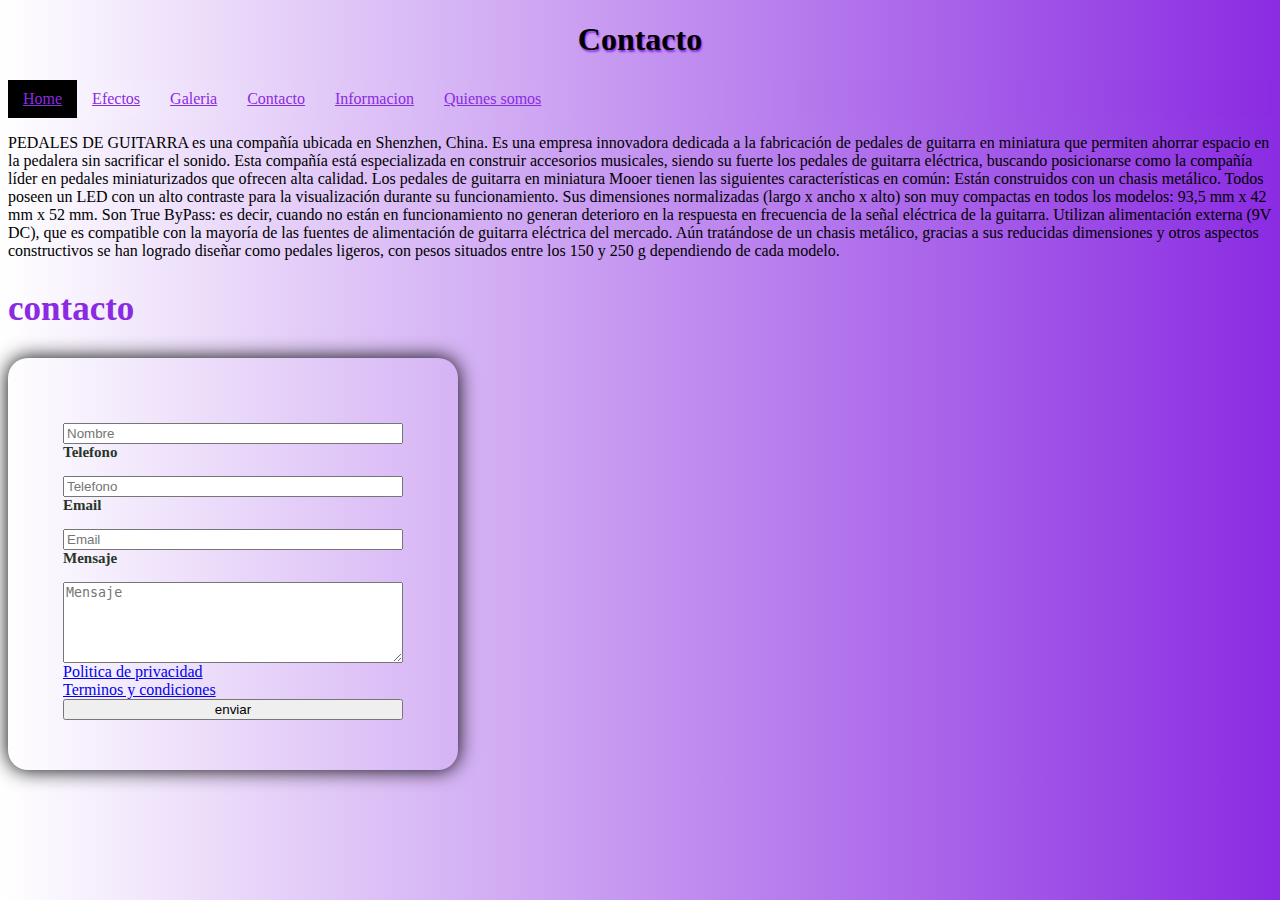
<file: pages/contacto.html>
<!DOCTYPE html>
<html lang="en">

<head>
  <meta charset="UTF-8">
  <meta name="viewport" content="width=device-width, initial-scale=1.0">
  <meta name="keywords" content="contactanos, contacto, guitarrista, pedales">
  <link rel="stylesheet" href="/css/contacto.css">
  <link href="https://cdn.jsdelivr.net/npm/bootstrap@5.3.2/dist/css/bootstrap.min.css" rel="stylesheet"
    integrity="sha384-T3c6CoIi6uLrA9TneNEoa7RxnatzjcDSCmG1MXxSR1GAsXEV/Dwwykc2MPK8M2HN" crossorigin="anonymous">
  <title>Pedales de guitarra-Contacto</title>
</head>

<body>
  <h1>Contacto</h1>
  <header>
    <nav>
      <div>
        <ul>
          <li><a class="active" href="../index.html">Home</a></li>
          <li><a href="../pages/efectos.html">Efectos</a></li>
          <li><a href="../pages/galeria.html">Galeria</a></li>
          <li><a href="../pages/contacto.html">Contacto</a></li>
          <li><a href="../pages/informacion.html">Informacion</a></li>
          <li><a href="../pages/quienes somos.html">Quienes somos</a></li>

        </ul>
      </div>
    </nav>
  </header>

  <p>PEDALES DE GUITARRA es una compañía ubicada en Shenzhen, China. Es una empresa innovadora dedicada a la fabricación
    de pedales de guitarra en miniatura que permiten ahorrar espacio en la pedalera sin sacrificar el sonido. Esta
    compañía está especializada en construir accesorios musicales, siendo su fuerte los pedales de guitarra eléctrica,
    buscando posicionarse como la compañía líder en pedales miniaturizados que ofrecen alta calidad.

    Los pedales de guitarra en miniatura Mooer tienen las siguientes características en común:

    Están construidos con un chasis metálico.

    Todos poseen un LED con un alto contraste para la visualización durante su funcionamiento.

    Sus dimensiones normalizadas (largo x ancho x alto) son muy compactas en todos los modelos: 93,5 mm x 42 mm x 52 mm.

    Son True ByPass: es decir, cuando no están en funcionamiento no generan deterioro en la respuesta en frecuencia de
    la señal eléctrica de la guitarra.

    Utilizan alimentación externa (9V DC), que es compatible con la mayoría de las fuentes de alimentación de guitarra
    eléctrica del mercado.

    Aún tratándose de un chasis metálico, gracias a sus reducidas dimensiones y otros aspectos constructivos se han
    logrado diseñar como pedales ligeros, con pesos situados entre los 150 y 250 g dependiendo de cada modelo.

  </p>

  <h2>contacto</h2>

  <form>
    <div class="input-group">

      <label for="Name"></label>
      <input type="text" name="name" id="name" placeholder="Nombre">

      <label for="phone">Telefono</label>
      <input type="tel" name="phone" id="phone" placeholder="Telefono">

      <label for="email">Email</label>
      <input type="email" name="email" id="email" placeholder="Email">

      <label for="messsage">Mensaje</label>
      <textarea name="message" id="message" cols="30" rows="5" placeholder="Mensaje"></textarea>

      <div class="form-txt"></div>
      <a href="#">Politica de privacidad</a>
      <a href="#">Terminos y condiciones</a>

      <input class="btn" type="submit" value="enviar">

    </div>

  </form>

  <script src="https://cdn.jsdelivr.net/npm/bootstrap@5.3.2/dist/js/bootstrap.bundle.min.js"
    integrity="sha384-C6RzsynM9kWDrMNeT87bh95OGNyZPhcTNXj1NW7RuBCsyN/o0jlpcV8Qyq46cDfL"
    crossorigin="anonymous"></script>
</body>

</html>
</file>
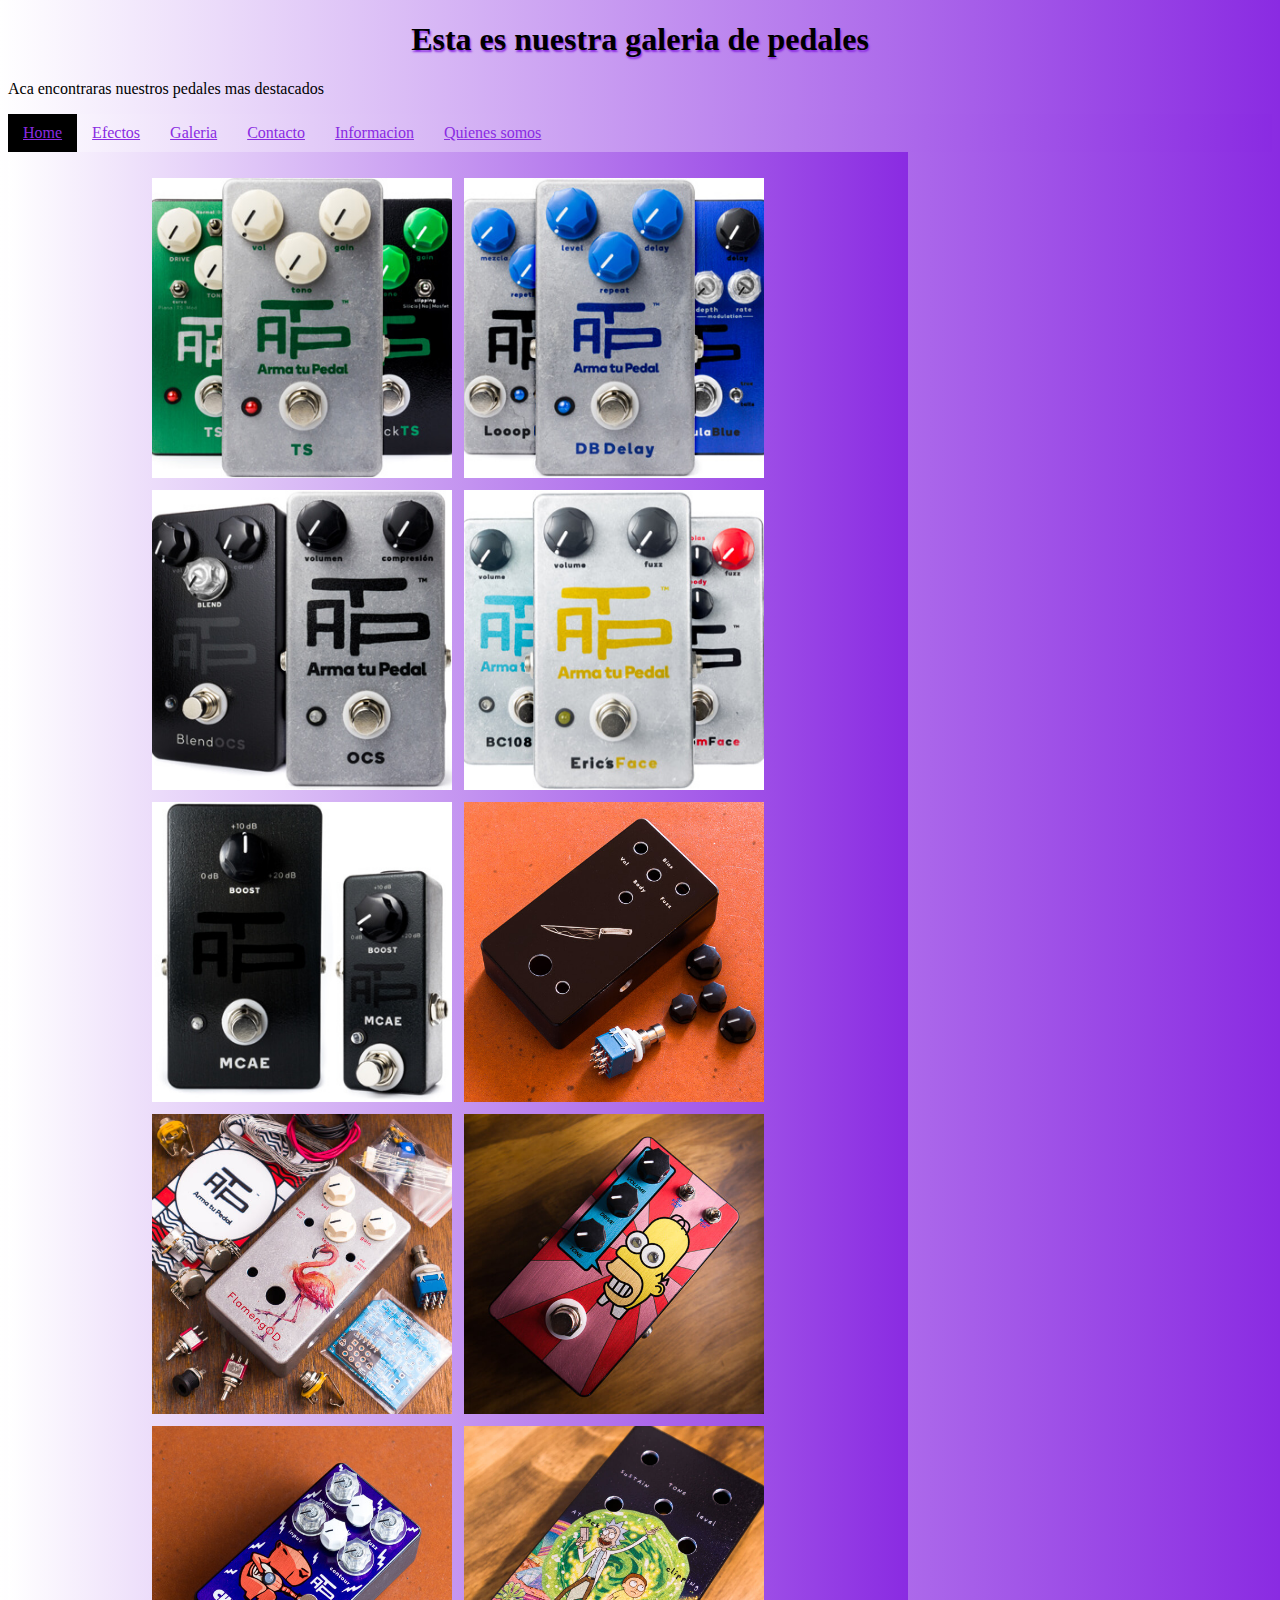
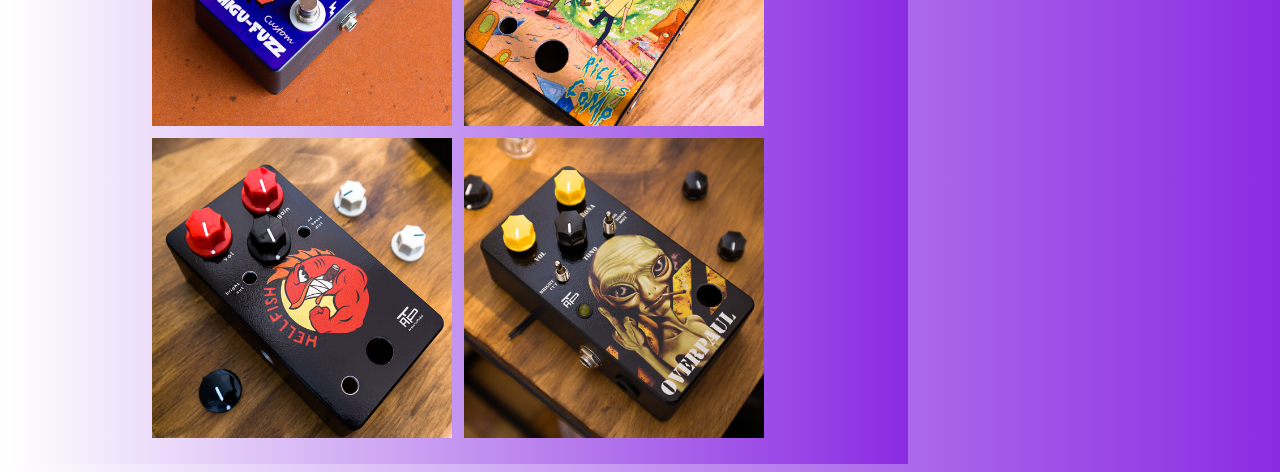
<file: pages/galeria.html>
<!DOCTYPE html>
<html lang="en">

<head>
  <meta charset="UTF-8">
  <meta name="viewport" content="width=device-width, initial-scale=1.0">
  <meta name="keywords" content="galeria, fotos, pedales, guitarra, sonidos">
  <link rel="stylesheet" href="/css/galeria.css">
  <link href="https://cdn.jsdelivr.net/npm/bootstrap@5.3.2/dist/css/bootstrap.min.css" rel="stylesheet"
    integrity="sha384-T3c6CoIi6uLrA9TneNEoa7RxnatzjcDSCmG1MXxSR1GAsXEV/Dwwykc2MPK8M2HN" crossorigin="anonymous">
  <title>Pedales de guitarra-Galeria</title>
</head>

<body>
  <h1>Esta es nuestra galeria de pedales</h1>
  <p>Aca encontraras nuestros pedales mas destacados</p>
  <header>
    <nav>
      <div>
        <ul>
          <li><a class="active" href="../index.html">Home</a></li>
          <li><a href="../pages/efectos.html">Efectos</a></li>
          <li><a href="../pages/galeria.html">Galeria</a></li>
          <li><a href="../pages/contacto.html">Contacto</a></li>
          <li><a href="../pages/informacion.html">Informacion</a></li>
          <li><a href="../pages/quienes somos.html">Quienes somos</a></li>

        </ul>
      </div>
    </nav>
  </header>

  <div class="container">
    <img src="/medios/PEDALESS/IMG 1.jpg" alt="Image1">
    <img src="/medios/PEDALESS/IMG 2.jpg" alt="Image2">
    <img src="/medios/PEDALESS/IMG 3.jpg" alt="image3">
    <img src="/medios/PEDALESS/IMG 4.jpg" alt="Image4">
    <img src="/medios/PEDALESS/IMG 5.jpg" alt="Image5">
    <img src="/medios/PEDALESS/IMG 6.jpg" alt="Image6">
    <img src="/medios/PEDALESS/IMG7.jpg" alt="Image7">
    <img src="/medios/PEDALESS/IMG8.jpg" alt="Image8">
    <img src="/medios/PEDALESS/IMG9.jpg" alt="Image9">
    <img src="/medios/PEDALESS/IMG10.jpg" alt="Image10">
    <img src="/medios/PEDALESS/IMG11.jpg" alt="Image11">
    <img src="/medios/PEDALESS/IMG12.jpg" alt="Image12">
  </div>

  <script src="https://cdn.jsdelivr.net/npm/bootstrap@5.3.2/dist/js/bootstrap.bundle.min.js"
    integrity="sha384-C6RzsynM9kWDrMNeT87bh95OGNyZPhcTNXj1NW7RuBCsyN/o0jlpcV8Qyq46cDfL"
    crossorigin="anonymous"></script>
</body>

</html>
</file>
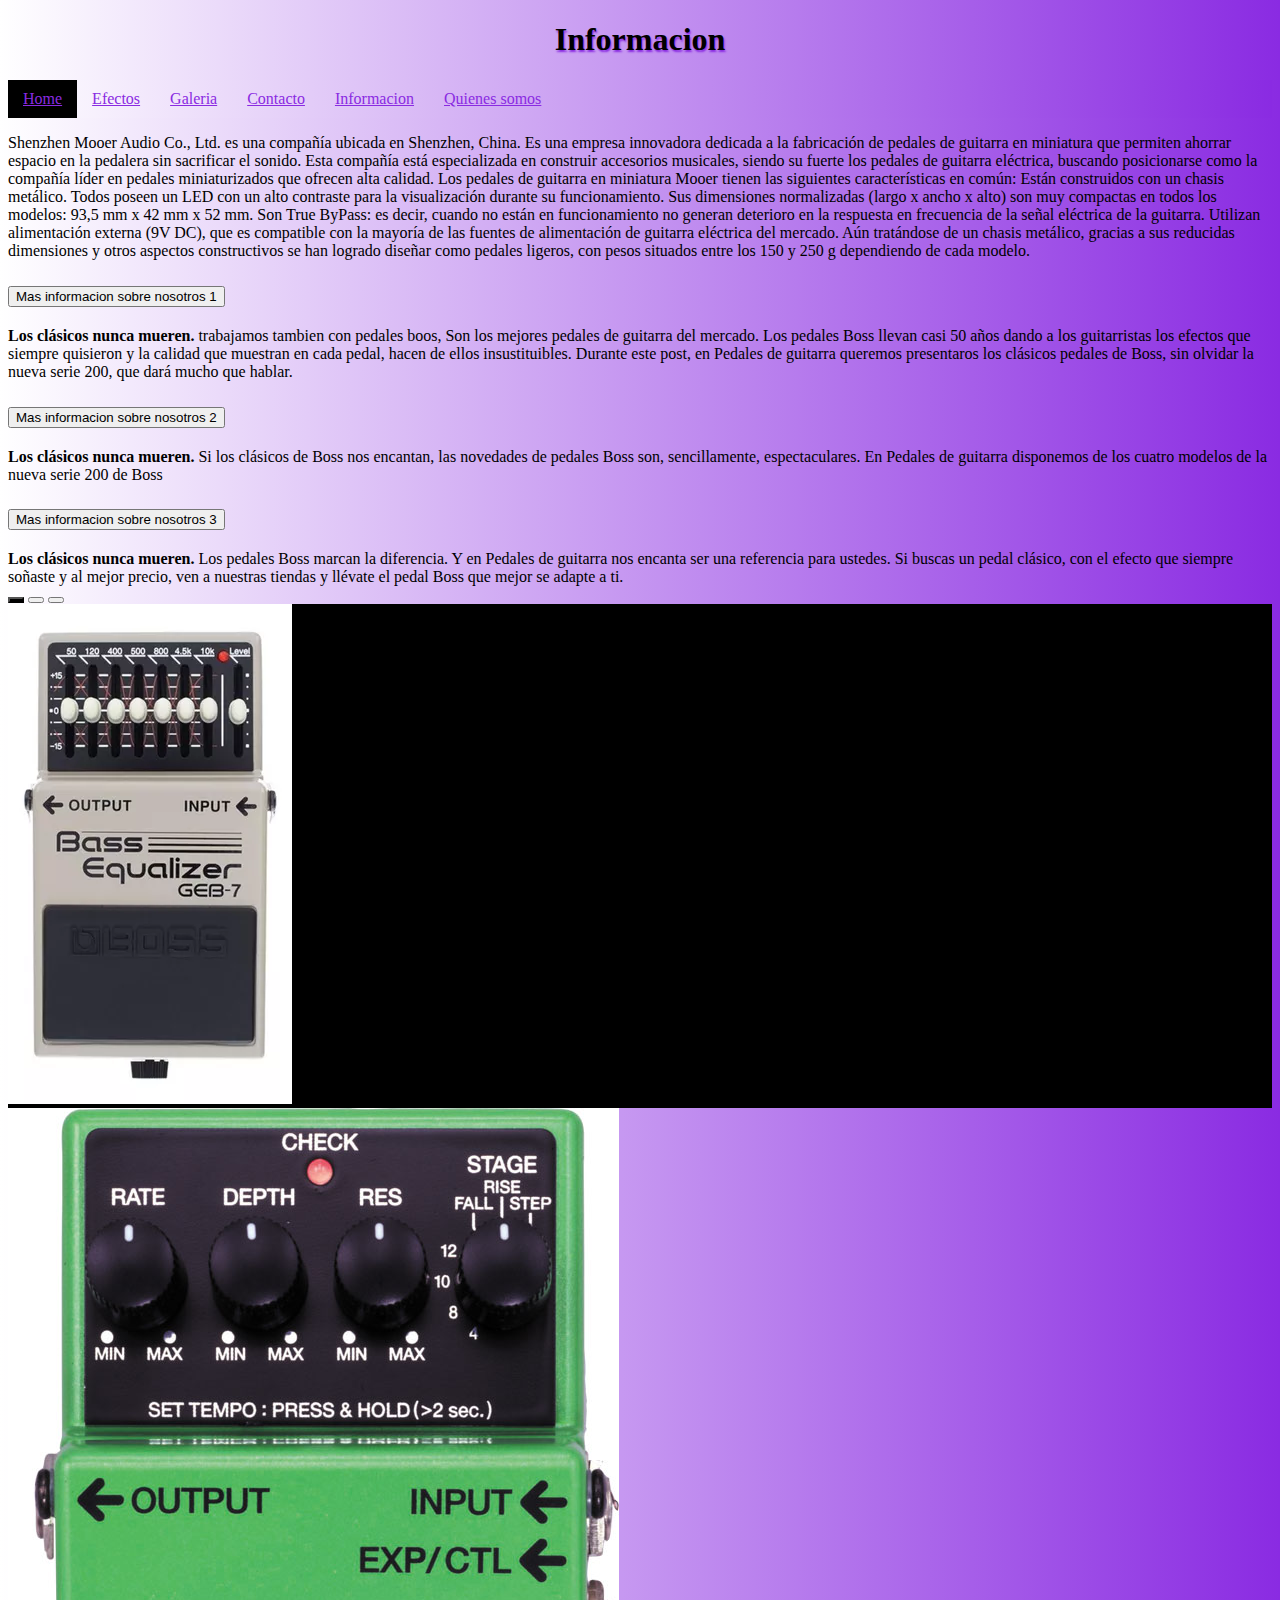
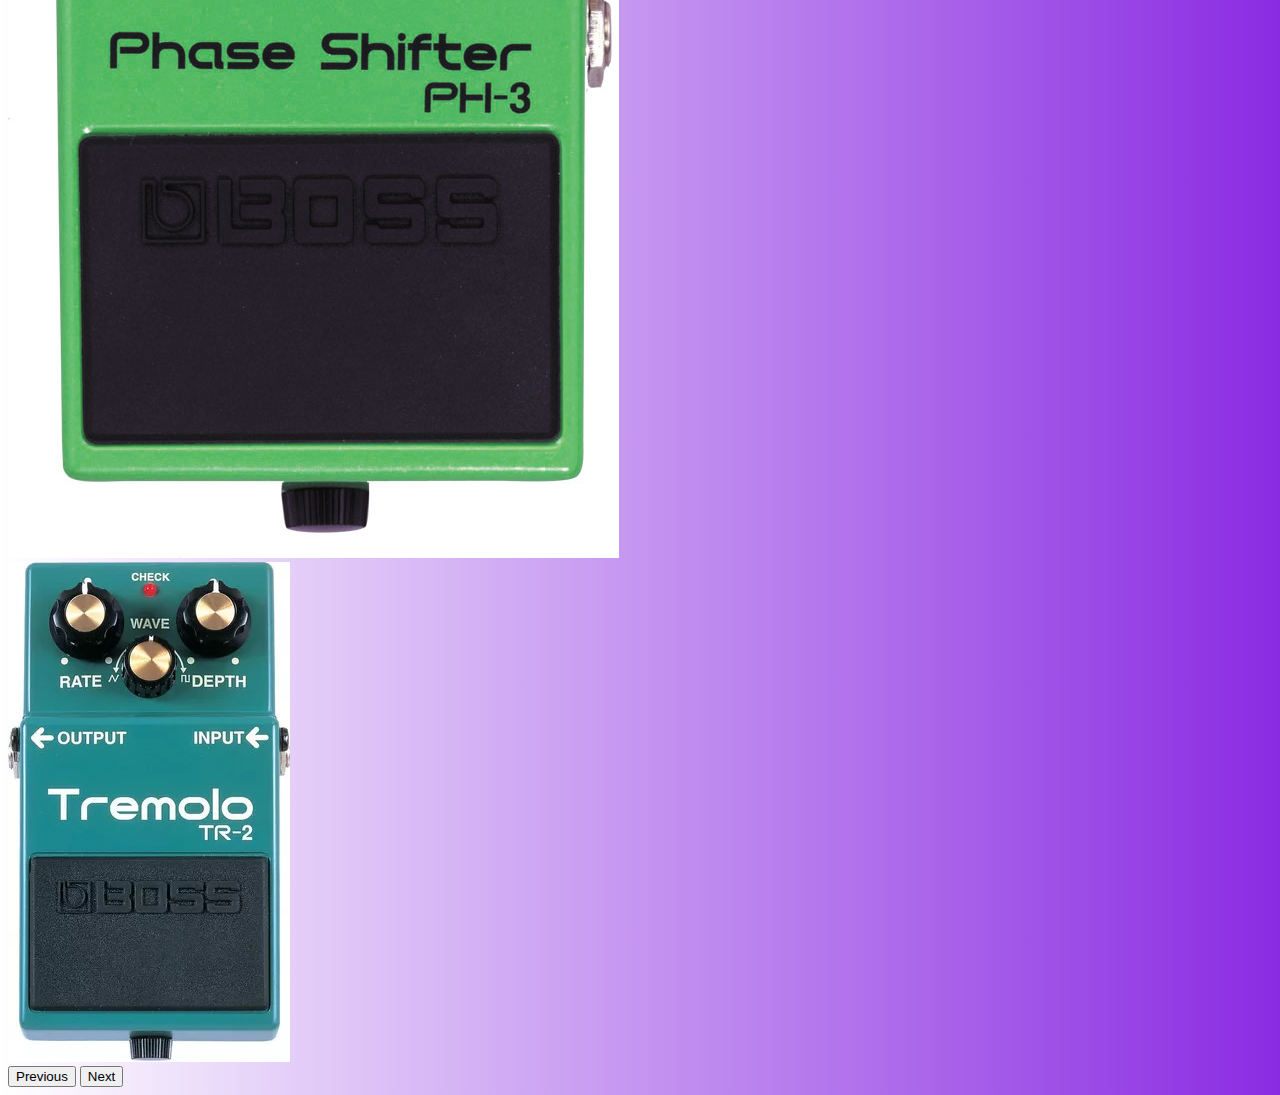
<file: pages/informacion.html>
<!DOCTYPE html>
<html lang="en">

<head>
  <meta charset="UTF-8">
  <meta name="viewport" content="width=device-width, initial-scale=1.0">
  <meta name="keywords" content="informacion, productos, guitarra, guitarristas, pedales">
  <link rel="stylesheet" href="/css/informacion.css">
  <link href="https://cdn.jsdelivr.net/npm/bootstrap@5.3.2/dist/css/bootstrap.min.css" rel="stylesheet"
    integrity="sha384-T3c6CoIi6uLrA9TneNEoa7RxnatzjcDSCmG1MXxSR1GAsXEV/Dwwykc2MPK8M2HN" crossorigin="anonymous">
  <title>Pedales de guitarra-Informacion</title>
</head>

<body>
  <h1>Informacion</h1>
  <header>
    <nav>
      <div>
        <ul>
          <li><a class="active" href="../index.html">Home</a></li>
          <li><a href="../pages/efectos.html">Efectos</a></li>
          <li><a href="../pages/galeria.html">Galeria</a></li>
          <li><a href="../pages/contacto.html">Contacto</a></li>
          <li><a href="../pages/informacion.html">Informacion</a></li>
          <li><a href="../pages/quienes somos.html">Quienes somos</a></li>



        </ul>
      </div>
    </nav>
  </header>
  <p>Shenzhen Mooer Audio Co., Ltd. es una compañía ubicada en Shenzhen, China. Es una empresa innovadora dedicada a la
    fabricación de pedales de guitarra en miniatura que permiten ahorrar espacio en la pedalera sin sacrificar el
    sonido. Esta compañía está especializada en construir accesorios musicales, siendo su fuerte los pedales de guitarra
    eléctrica, buscando posicionarse como la compañía líder en pedales miniaturizados que ofrecen alta calidad.

    Los pedales de guitarra en miniatura Mooer tienen las siguientes características en común:

    Están construidos con un chasis metálico.

    Todos poseen un LED con un alto contraste para la visualización durante su funcionamiento.

    Sus dimensiones normalizadas (largo x ancho x alto) son muy compactas en todos los modelos: 93,5 mm x 42 mm x 52 mm.

    Son True ByPass: es decir, cuando no están en funcionamiento no generan deterioro en la respuesta en frecuencia de
    la señal eléctrica de la guitarra.

    Utilizan alimentación externa (9V DC), que es compatible con la mayoría de las fuentes de alimentación de guitarra
    eléctrica del mercado.

    Aún tratándose de un chasis metálico, gracias a sus reducidas dimensiones y otros aspectos constructivos se han
    logrado diseñar como pedales ligeros, con pesos situados entre los 150 y 250 g dependiendo de cada modelo.</p>

  <div class="accordion" id="accordionExample">
    <div class="accordion-item">
      <h2 class="accordion-header">
        <button class="accordion-button" type="button" data-bs-toggle="collapse" data-bs-target="#collapseOne"
          aria-expanded="true" aria-controls="collapseOne">
          Mas informacion sobre nosotros 1
        </button>
      </h2>
      <div id="collapseOne" class="accordion-collapse collapse show" data-bs-parent="#accordionExample">
        <div class="accordion-body">
          <strong>Los clásicos nunca mueren.</strong> trabajamos tambien con pedales boos, Son los mejores pedales de
          guitarra del mercado. Los pedales Boss llevan casi 50 años dando a los guitarristas los efectos que siempre
          quisieron y la calidad que muestran en cada pedal, hacen de ellos insustituibles. Durante este post, en
          Pedales de guitarra queremos presentaros los clásicos pedales de Boss, sin olvidar la nueva serie 200, que
          dará mucho
          que hablar.
        </div>
      </div>
    </div>
    <div class="accordion-item">
      <h2 class="accordion-header">
        <button class="accordion-button collapsed" type="button" data-bs-toggle="collapse" data-bs-target="#collapseTwo"
          aria-expanded="false" aria-controls="collapseTwo">
          Mas informacion sobre nosotros 2
        </button>
      </h2>
      <div id="collapseTwo" class="accordion-collapse collapse" data-bs-parent="#accordionExample">
        <div class="accordion-body">
          <strong>Los clásicos nunca mueren.</strong> Si los clásicos de Boss nos encantan, las novedades de pedales
          Boss son, sencillamente, espectaculares. En Pedales de guitarra disponemos de los cuatro modelos de la nueva
          serie 200
          de Boss 
        </div>
      </div>
    </div>
    <div class="accordion-item">
      <h2 class="accordion-header">
        <button class="accordion-button collapsed" type="button" data-bs-toggle="collapse"
          data-bs-target="#collapseThree" aria-expanded="false" aria-controls="collapseThree">
          Mas informacion sobre nosotros 3
        </button>
      </h2>
      <div id="collapseThree" class="accordion-collapse collapse" data-bs-parent="#accordionExample">
        <div class="accordion-body">
          <strong>Los clásicos nunca mueren.</strong> Los pedales Boss marcan la diferencia. Y en Pedales de guitarra nos
          encanta ser una referencia para ustedes. Si buscas un pedal clásico, con el efecto que siempre soñaste y al
          mejor precio, ven a nuestras tiendas y llévate el pedal Boss que mejor se adapte a ti.
        </div>
      </div>
    </div>
  </div>

  <div id="carouselExampleIndicators" class="carousel slide w-25">
    <div class="carousel-indicators">
      <button type="button" data-bs-target="#carouselExampleIndicators" data-bs-slide-to="0" class="active" aria-current="true" aria-label="Slide 1"></button>
      <button type="button" data-bs-target="#carouselExampleIndicators" data-bs-slide-to="1" aria-label="Slide 2"></button>
      <button type="button" data-bs-target="#carouselExampleIndicators" data-bs-slide-to="2" aria-label="Slide 3"></button>
    </div>
    <div class="carousel-inner">
      <div class="carousel-item active">
        <img src="../medios/PEDALESS/pedal boss1.webp" class="d-block w-100" alt="...">
      </div>
      <div class="carousel-item">
        <img src="../medios/PEDALESS/boss33.jpg" class="d-block w-100" alt="...">
      </div>
      <div class="carousel-item">
        <img src="../medios/PEDALESS/pedal boss 3.webp" class="d-block w-100" alt="...">
      </div>
    </div>
    <button class="carousel-control-prev" type="button" data-bs-target="#carouselExampleIndicators" data-bs-slide="prev">
      <span class="carousel-control-prev-icon" aria-hidden="true"></span>
      <span class="visually-hidden">Previous</span>
    </button>
    <button class="carousel-control-next" type="button" data-bs-target="#carouselExampleIndicators" data-bs-slide="next">
      <span class="carousel-control-next-icon" aria-hidden="true"></span>
      <span class="visually-hidden">Next</span>
    </button>
  </div>

  <script src="https://cdn.jsdelivr.net/npm/bootstrap@5.3.2/dist/js/bootstrap.bundle.min.js"
    integrity="sha384-C6RzsynM9kWDrMNeT87bh95OGNyZPhcTNXj1NW7RuBCsyN/o0jlpcV8Qyq46cDfL"
    crossorigin="anonymous"></script>
</body>

</html>
</file>
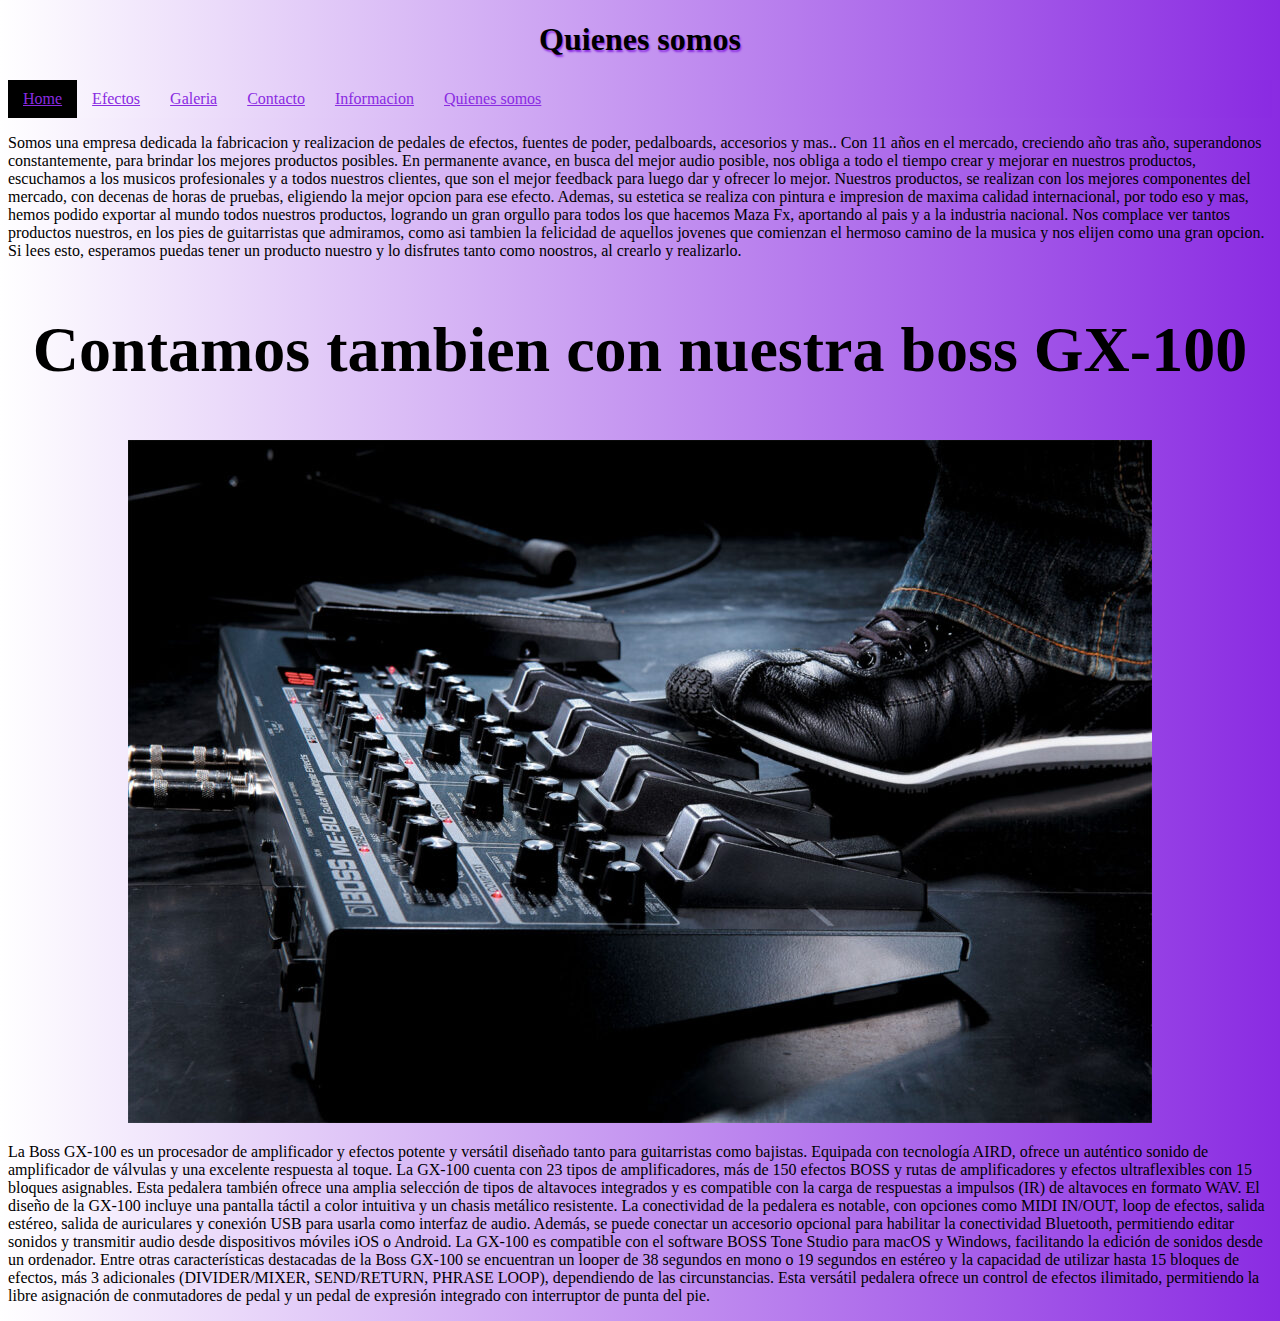
<file: pages/quienes somos.html>
<!DOCTYPE html>
<html lang="en">

<head>
  <meta charset="UTF-8">
  <meta name="viewport" content="width=device-width, initial-scale=1.0">
  <meta name="keywords" content="quienes somos, informacion, pedales, guitarra, sonidos">
  <link rel="stylesheet" href="/css/quienessomos.css">
  <link href="https://cdn.jsdelivr.net/npm/bootstrap@5.3.2/dist/css/bootstrap.min.css" rel="stylesheet"
    integrity="sha384-T3c6CoIi6uLrA9TneNEoa7RxnatzjcDSCmG1MXxSR1GAsXEV/Dwwykc2MPK8M2HN" crossorigin="anonymous">
  <title>Pedales de guitarra-Quienes somos</title>
</head>

<body>
  <h1>Quienes somos</h1>
  <header>
    <nav>
      <div>
        <ul>
          <li><a class="active" href="../index.html">Home</a></li>
          <li><a href="../pages/efectos.html">Efectos</a></li>
          <li><a href="../pages/galeria.html">Galeria</a></li>
          <li><a href="../pages/contacto.html">Contacto</a></li>
          <li><a href="../pages/informacion.html">Informacion</a></li>
          <li><a href="../pages/quienes somos.html">Quienes somos</a></li>

        </ul>
      </div>
    </nav>
  </header>

  <p></p> Somos una empresa dedicada la fabricacion y realizacion de pedales de efectos, fuentes de poder, pedalboards,
  accesorios y mas..
  Con 11 años en el mercado, creciendo año tras año, superandonos constantemente, para brindar los mejores productos
  posibles.

  En permanente avance, en busca del mejor audio posible, nos obliga a todo el tiempo crear y mejorar en nuestros
  productos, escuchamos a los musicos profesionales y a todos nuestros clientes, que son el mejor feedback para luego
  dar y ofrecer lo mejor.

  Nuestros productos, se realizan con los mejores componentes del mercado, con decenas de horas de pruebas, eligiendo la
  mejor opcion para ese efecto. Ademas, su estetica se realiza con pintura e impresion de maxima calidad internacional,
  por todo eso y mas, hemos podido exportar al mundo todos nuestros productos, logrando un gran orgullo para todos los
  que hacemos
  Maza Fx, aportando al pais y a la industria nacional.

  Nos complace ver tantos productos nuestros, en los pies de guitarristas que admiramos, como asi tambien la felicidad
  de aquellos jovenes que comienzan el hermoso camino de la musica y nos elijen como una gran opcion.
  Si lees esto, esperamos puedas tener un producto nuestro y lo disfrutes tanto como noostros, al crearlo y realizarlo.
  </p>
   

  <h2 class="contenido">Contamos tambien con nuestra boss GX-100</h2>
  <div class="IMG">
  <img src="/medios/PEDALESS/pedalboard.jpg" alt="">
  </div>

  <P> La Boss GX-100 es un procesador de amplificador y efectos potente y versátil diseñado tanto para guitarristas como bajistas. Equipada con tecnología AIRD, ofrece un auténtico sonido de amplificador de válvulas y una excelente respuesta al toque. La GX-100 cuenta con 23 tipos de amplificadores, más de 150 efectos BOSS y rutas de amplificadores y efectos ultraflexibles con 15 bloques asignables. Esta pedalera también ofrece una amplia selección de tipos de altavoces integrados y es compatible con la carga de respuestas a impulsos (IR) de altavoces en formato WAV.

  El diseño de la GX-100 incluye una pantalla táctil a color intuitiva y un chasis metálico resistente. La conectividad de la pedalera es notable, con opciones como MIDI IN/OUT, loop de efectos, salida estéreo, salida de auriculares y conexión USB para usarla como interfaz de audio. Además, se puede conectar un accesorio opcional para habilitar la conectividad Bluetooth, permitiendo editar sonidos y transmitir audio desde dispositivos móviles iOS o Android. La GX-100 es compatible con el software BOSS Tone Studio para macOS y Windows, facilitando la edición de sonidos desde un ordenador.
  
  Entre otras características destacadas de la Boss GX-100 se encuentran un looper de 38 segundos en mono o 19 segundos en estéreo y la capacidad de utilizar hasta 15 bloques de efectos, más 3 adicionales (DIVIDER/MIXER, SEND/RETURN, PHRASE LOOP), dependiendo de las circunstancias. Esta versátil pedalera ofrece un control de efectos ilimitado, permitiendo la libre asignación de conmutadores de pedal y un pedal de expresión integrado con interruptor de punta del pie.</P>


  <script src="https://cdn.jsdelivr.net/npm/bootstrap@5.3.2/dist/js/bootstrap.bundle.min.js"
    integrity="sha384-C6RzsynM9kWDrMNeT87bh95OGNyZPhcTNXj1NW7RuBCsyN/o0jlpcV8Qyq46cDfL"
    crossorigin="anonymous"></script>
</body>

</html>
</file>
<file: css/contacto.css>
body {
  background: linear-gradient(90deg, #fff 0%, blueviolet 100%);
}

h1 {
  color: black;
  text-align: center;
  text-shadow: 1px 2px 2px blueviolet;
}

ul {
  list-style-type: none;
  margin: 0%;
  padding: 0%;
  overflow: hidden;
  background: linear-gradient(90deg, #fff 0%, blueviolet 100%);
}

li {
  float: left;
  border-right: 3px solid 90deg, #fff 0%, blueviolet 100%;
}

li a {
  display: block;
  color: blueviolet;
  text-align: center;
  padding: 10px 15px;
}

.active {
  background-color: black;
}

li a:hover:not(.active) {
  background-color: black;
}

form {
  padding: 50px 55px;
  box-shadow: 0 0 20px rgb(0, 0, 0);
  border-radius: 20px;
  text-align: center;
  width: 340px;
}
form .input-group {
  display: flex;
  flex-direction: column;
  text-align: left;
}

h2 {
  color: blueviolet;
  font-size: 35px;
}

label {
  color: #283629;
  font-size: 15px;
  font-weight: 600;
  margin-bottom: 15px;
}
label input, label textarea {
  padding: 17px 25px;
  border-radius: 25px;
  margin-bottom: 20px;
  background-color: rgb(214, 205, 223);
  border: 2px solid #EDFFF0;
  color: #283629;
  outline: none;
}
label input input::placeholder, label input textarea::placeholder, label textarea input::placeholder, label textarea textarea::placeholder {
  color: #b5cab6;
}
label input input::placeholder .form-txt, label input textarea::placeholder .form-txt, label textarea input::placeholder .form-txt, label textarea textarea::placeholder .form-txt {
  margin-bottom: 30px;
  display: flex;
  justify-content: space-between;
  text-align: center;
}
label input input::placeholder .form-txt .form-txt a, label input textarea::placeholder .form-txt .form-txt a, label textarea input::placeholder .form-txt .form-txt a, label textarea textarea::placeholder .form-txt .form-txt a {
  color: aquamarine;
  font-size: 14px;
  font-weight: 600;
  text-decoration: none;
}
label input input::placeholder .form-txt .form-txt a .btn, label input textarea::placeholder .form-txt .form-txt a .btn, label textarea input::placeholder .form-txt .form-txt a .btn, label textarea textarea::placeholder .form-txt .form-txt a .btn {
  font-size: 16px;
  color: #ffffff;
  border: 0;
  border-radius: 25px;
  background-color: #51D94C;
  box-shadow: 0 0 20px 90deg, #fff 0%, blueviolet 100%;
  cursor: pointer;
}
label input input::placeholder .form-txt .form-txt a .btn .btn:hover, label input textarea::placeholder .form-txt .form-txt a .btn .btn:hover, label textarea input::placeholder .form-txt .form-txt a .btn .btn:hover, label textarea textarea::placeholder .form-txt .form-txt a .btn .btn:hover {
  background-color: #51D94C;
}

@media (max-width: 991px) {
  body {
    padding: 30px;
  }
  form {
    padding: 50px 30px;
    width: 100%;
  }
  input {
    padding: 15px;
  }
}

/*# sourceMappingURL=contacto.css.map */
</file>
<file: css/galeria.css>
body {
  background: linear-gradient(90deg, #fff 0%, blueviolet 100%);
}

ul {
  list-style-type: none;
  margin: 0%;
  padding: 0%;
  overflow: hidden;
  background: linear-gradient(90deg, #fff 0%, blueviolet 100%);
}

li {
  float: left;
  border-right: 3px solid 90deg, #fff 0%, blueviolet 100%;
}

li a {
  display: block;
  color: blueviolet;
  text-align: center;
  padding: 10px 15px;
}

.active {
  background-color: black;
}

li a:hover:not(.active) {
  background-color: black;
}

h1 {
  color: black;
  text-shadow: 1px 2px 2px black;
  text-align: center;
}

h1 {
  color: black;
  text-align: center;
  text-shadow: 1px 2px 2px blueviolet;
}

.container {
  display: flex;
  max-width: 100vh;
  width: 100%;
  flex-wrap: wrap;
  justify-content: center;
  padding-top: 20px;
  padding-bottom: 20px;
  background: linear-gradient(90deg, #fff 0%, blueviolet 100%);
}
.container img {
  width: 300px;
  height: 300px;
  object-fit: cover;
  object-position: center;
  padding: 6px;
}
.container img img:hover {
  cursor: pointer;
  opacity: 0.7;
  transform: scale(1.05);
  transform: rotate(-1.2deg) scale(1.05);
}

/*# sourceMappingURL=galeria.css.map */
</file>
<file: css/informacion.css>
h1 {
  color: black;
  text-align: center;
  text-shadow: 1px 2px 2px blueviolet;
}

body {
  background: linear-gradient(90deg, #fff 0%, blueviolet 100%);
}

ul {
  list-style-type: none;
  margin: 0%;
  padding: 0%;
  overflow: hidden;
  background: linear-gradient(90deg, #fff 0%, blueviolet 100%);
}

li {
  float: left;
  border-right: 3px solid 90deg, #fff 0%, blueviolet 100%;
}

li a {
  display: block;
  color: blueviolet;
  text-align: center;
  padding: 10px 15px;
}

.active {
  background-color: black;
}

li a:hover:not(.active) {
  background-color: black;
}

/*# sourceMappingURL=informacion.css.map */
</file>
<file: css/quienessomos.css>
h1 {
  color: black;
  text-align: center;
  text-shadow: 1px 2px 2px blueviolet;
}

body {
  background: linear-gradient(90deg, #fff 0%, blueviolet 100%);
}

ul {
  list-style-type: none;
  margin: 0%;
  padding: 0%;
  overflow: hidden;
  background: linear-gradient(90deg, #fff 0%, blueviolet 100%);
}

li {
  float: left;
  border-right: 3px solid 90deg, #fff 0%, blueviolet 100%;
}

li a {
  display: block;
  color: blueviolet;
  text-align: center;
  padding: 10px 15px;
}

.active {
  background-color: black;
}

li a:hover:not(.active) {
  background-color: black;
}

.contenido {
  text-align: center;
}

.IMG {
  text-align: center;
}

.contenido {
  font-size: 4rem;
  animation-name: efectos;
  animation-iteration-count: infinite;
  animation-duration: 5s;
  animation-delay: 4s;
}

@keyframes efectos {
  0% {
    transform: scale(0.5, 0.5);
  }
}

/*# sourceMappingURL=quienessomos.css.map */
</file>
